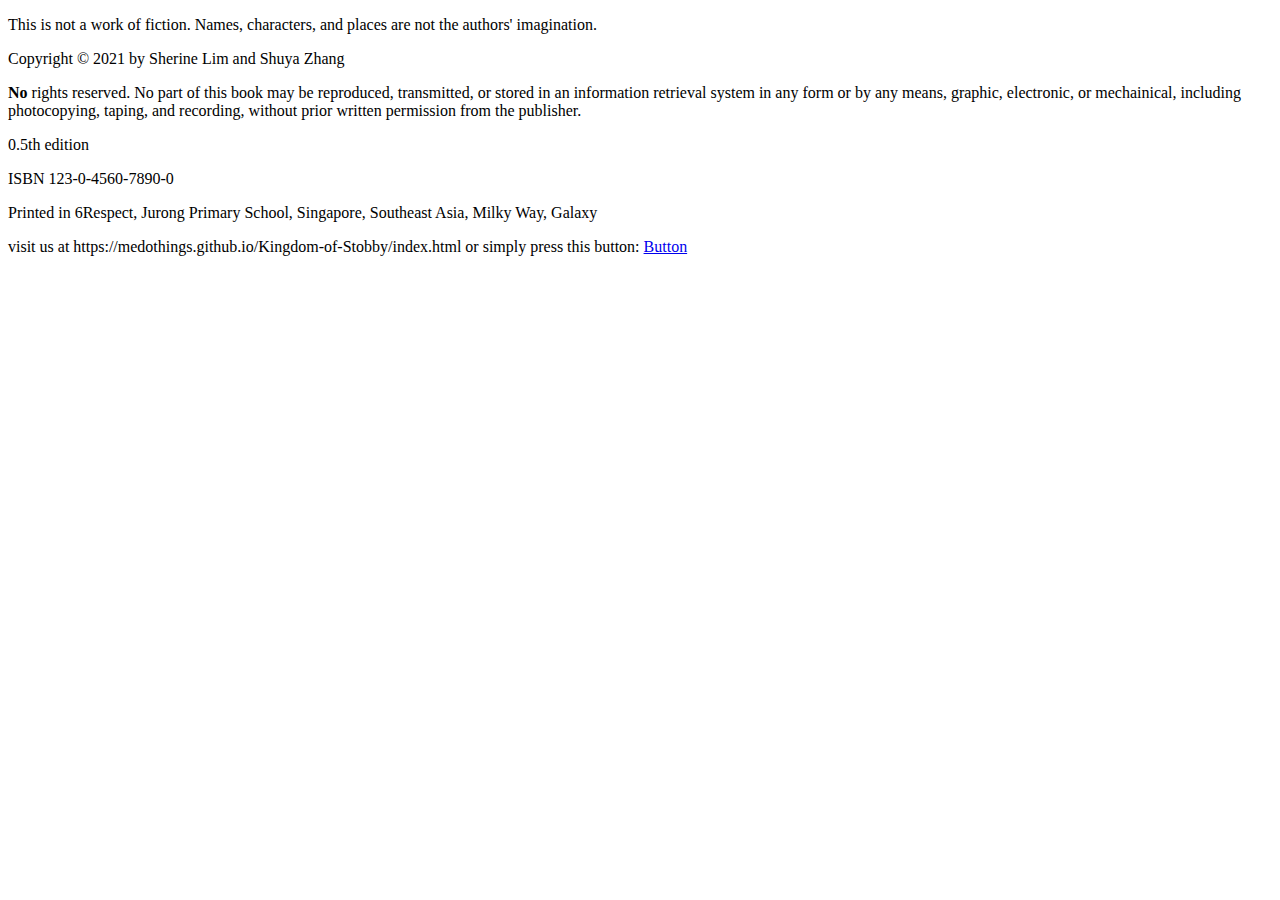
<file: copyright-info.html>
<!DOCTYPE html>
<html lang="en">
<head>
    <meta charset="UTF-8">
    <meta http-equiv="X-UA-Compatible" content="IE=edge">
    <meta name="viewport" content="width=device-width, initial-scale=1.0">
    <title>Document</title>
    <link rel="stylesheet" href="style2.css">
</head>
</head>
<body>
    <p>This is not a work of fiction. Names, characters, and places are not the authors' imagination.</p>
    <p>Copyright © 2021 by Sherine Lim and Shuya Zhang</p>
    <p><b>No</b> rights reserved. No part of this book may be reproduced, transmitted, or stored in an information retrieval system in any form or by any means, graphic, electronic, or mechainical, including photocopying, taping, and recording, without prior written permission from the publisher.</p>
    <p>0.5th edition</p>
    <p>ISBN 123-0-4560-7890-0</p>
    <p>Printed in 6Respect, Jurong Primary School, Singapore, Southeast Asia, Milky Way, Galaxy</p>
    <p>visit us at https://medothings.github.io/Kingdom-of-Stobby/index.html or simply press this button: <a href="index.html">Button</a></p>
</body>
</html>
</file>
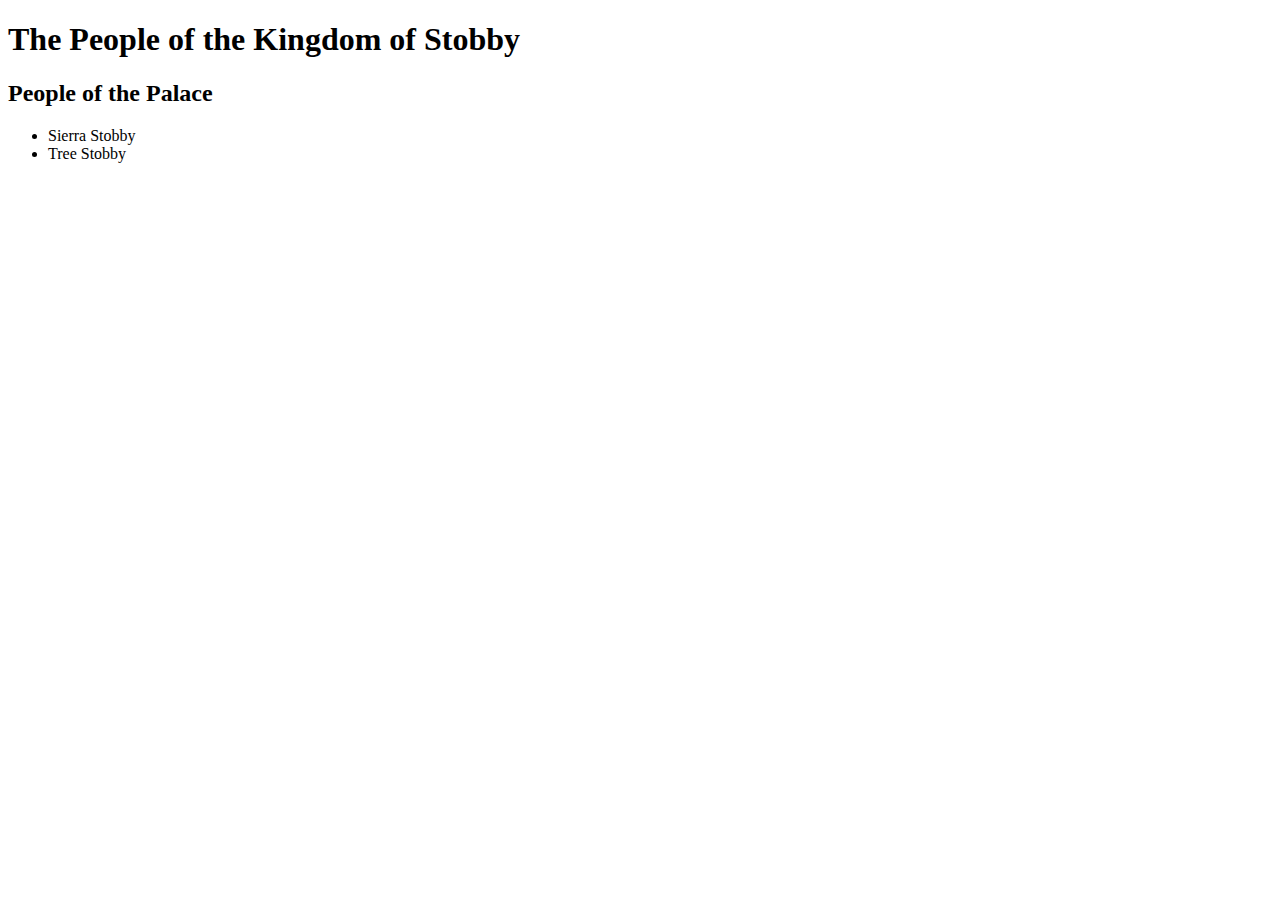
<file: name-of-people.html>
<!DOCTYPE html>
<html lang="en">
<head>
    <meta charset="UTF-8">
    <meta http-equiv="X-UA-Compatible" content="IE=edge">
    <meta name="viewport" content="width=device-width, initial-scale=1.0">
    <title>Document</title>
</head>
<body>
    <h1>The People of the Kingdom of Stobby</h1>
    <h2>People of the Palace</h2>
    <ul>
        <li>Sierra Stobby</li>
        <li>Tree Stobby</li>
    </ul>
</body>
</html>
</file>
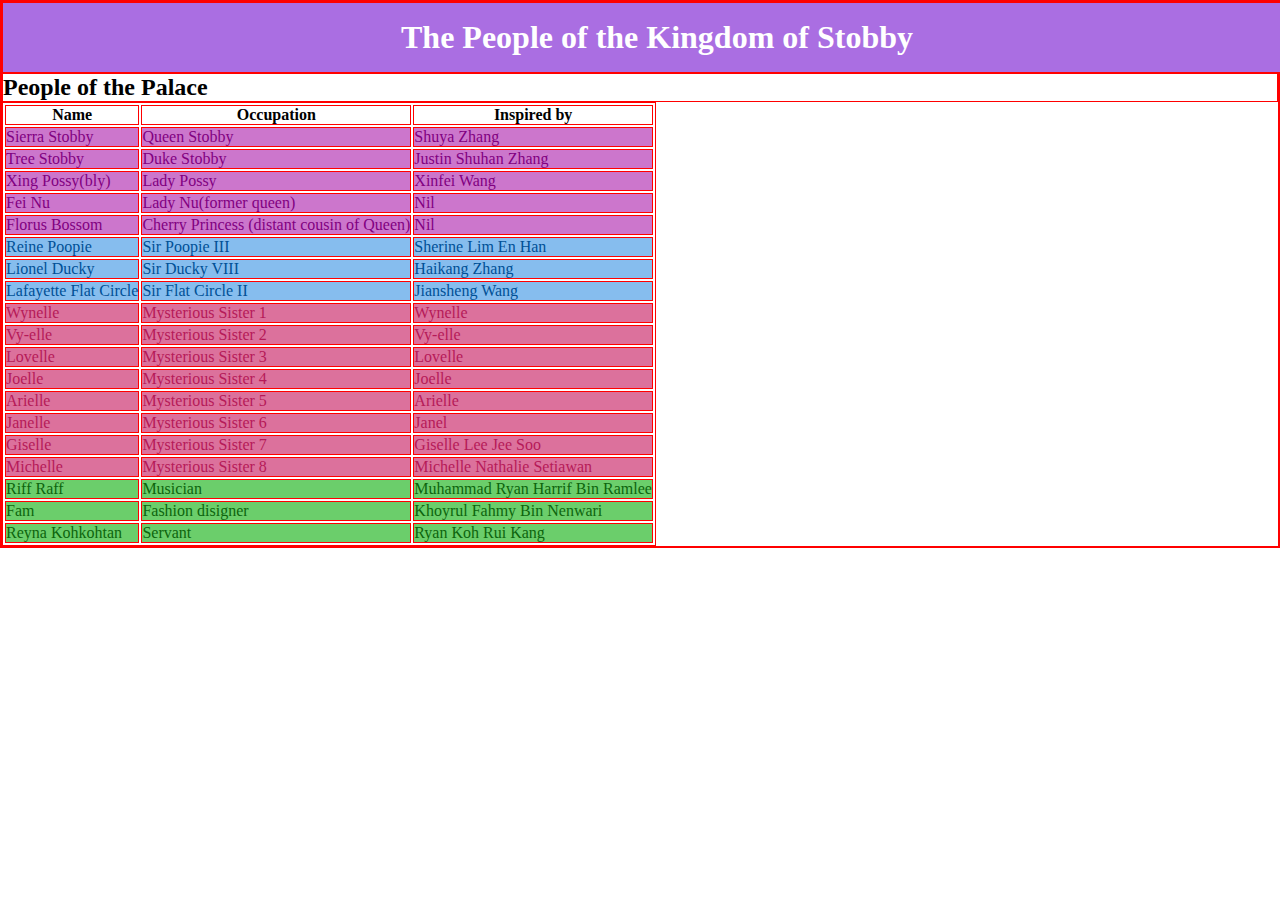
<file: people-of-palace.html>
<!DOCTYPE html>
<html lang="en">
<head>
    <meta charset="UTF-8">
    <meta http-equiv="X-UA-Compatible" content="IE=edge">
    <meta name="viewport" content="width=device-width, initial-scale=1.0">
    <title>Document</title>
    <link rel="stylesheet" href="style-2.css">
</head>
<body>
    <h1>The People of the Kingdom of Stobby</h1>
    <h2>People of the Palace</h2>
        <table>
            <tr>
                <th>Name</th>
                <th>Occupation</th>
                <th>Inspired by </th>
            </tr>
                <tr class="purple">
                    <td>Sierra Stobby</td>
                    <td>Queen Stobby</td>
                    <td>Shuya Zhang</td>
                </tr>
                <tr class="purple">
                    <td>Tree Stobby</td>
                    <td>Duke Stobby</td>
                    <td>Justin Shuhan Zhang</td>
                </tr>
                <tr class="purple">
                    <td>Xing Possy(bly)</td>
                    <td>Lady Possy</td>
                    <td>Xinfei Wang</td>
                </tr>
                <tr class="purple">
                    <td>Fei Nu</td>
                    <td>Lady Nu(former queen)</td>
                    <td>Nil</td>
                </tr>
                <tr class="purple">
                    <td>Florus Bossom</td>
                    <td>Cherry Princess (distant cousin of Queen)</td>
                    <td>Nil</td>
                </tr>
                <tr class="blue">
                    <td>Reine Poopie</td>
                    <td>Sir Poopie III</td>
                    <td>Sherine Lim En Han</td>
                </tr>
                <tr class="blue">
                    <td>Lionel Ducky</td>
                    <td>Sir Ducky VIII</td>
                    <td>Haikang Zhang</td>
                </tr>
                <tr class="blue">
                    <td>Lafayette Flat Circle</td>
                    <td>Sir Flat Circle II</td>
                    <td>Jiansheng Wang</td>
                </tr>
                <tr class="pink">
                    <td>Wynelle</td>
                    <td >Mysterious Sister 1</td>
                    <td>Wynelle</td>
                </tr>
                <tr class="pink">
                    <td>Vy-elle</td>
                    <td >Mysterious Sister 2</td>
                    <td>Vy-elle</td>
                </tr>
                <tr class="pink">
                    <td>Lovelle</td>
                    <td >Mysterious Sister 3</td>
                    <td>Lovelle</td>
                </tr>
                <tr class="pink">
                    <td>Joelle</td>
                    <td >Mysterious Sister 4</td>
                    <td>Joelle</td>
                </tr>
                <tr class="pink">
                    <td>Arielle</td>
                    <td >Mysterious Sister 5</td>
                    <td>Arielle</td>
                </tr>
                <tr class="pink">
                    <td>Janelle</td>
                    <td >Mysterious Sister 6</td>
                    <td>Janel</td>
                </tr>
                <tr class="pink">
                    <td>Giselle</td>
                    <td >Mysterious Sister 7</td>
                    <td>Giselle Lee Jee Soo</td>
                </tr>
                <tr class="pink">
                    <td>Michelle</td>
                    <td >Mysterious Sister 8</td>
                    <td>Michelle Nathalie Setiawan</td>
                </tr>
                <tr class="green">
                    <td>Riff Raff</td>
                    <td >Musician</td>
                    <td> Muhammad Ryan Harrif Bin Ramlee</td>
                </tr>
                <tr class="green">
                    <td>Fam</td>
                    <td >Fashion disigner</td>
                    <td>Khoyrul Fahmy Bin Nenwari</td>
                </tr>
                <tr class="green">
                    <td>Reyna Kohkohtan</td>
                    <td >Servant</td>
                    <td>Ryan Koh Rui Kang</td>
                </tr>
        </table>     

    </div>
    
</body>
</html>
</file>
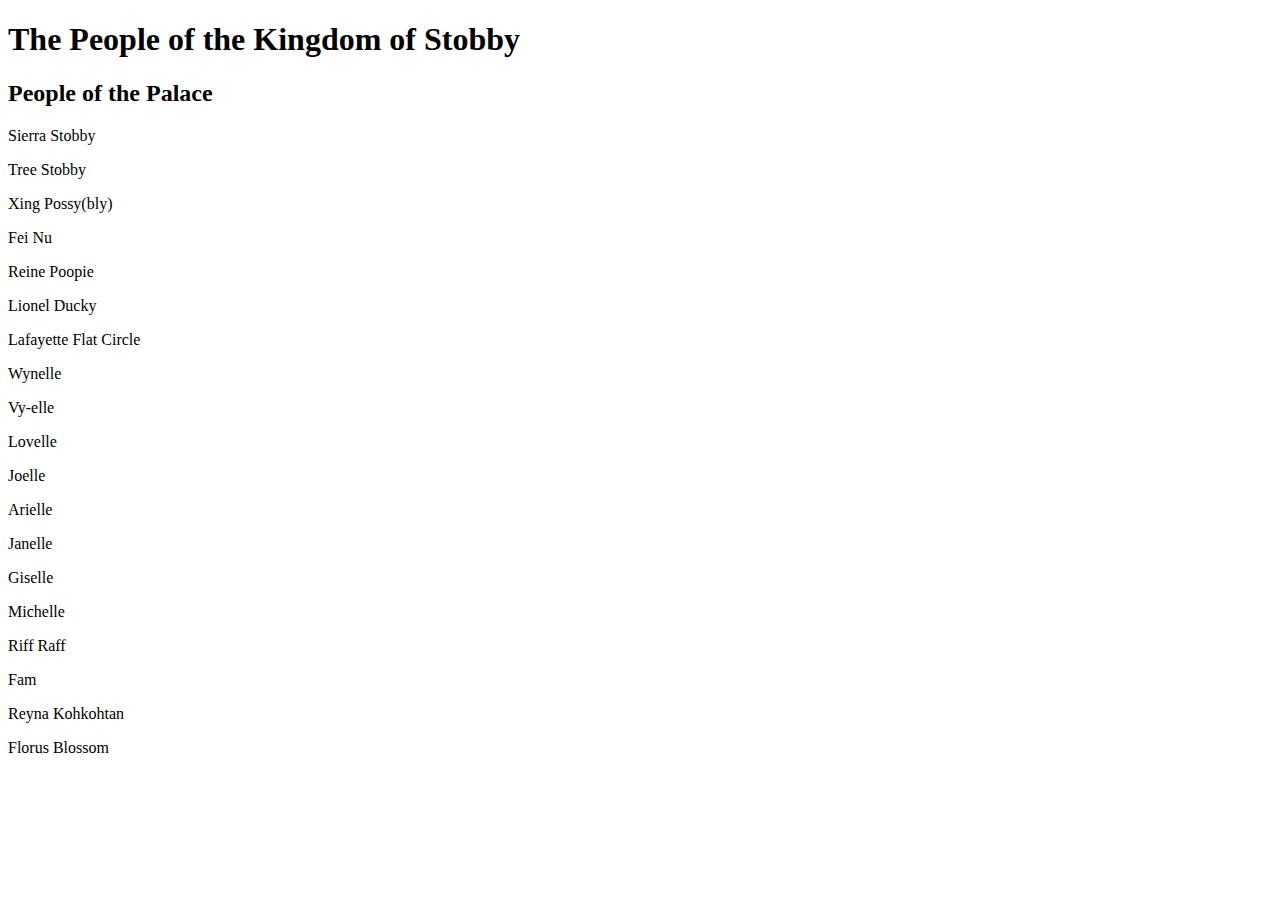
<file: names/people-of-palace.html>
<!DOCTYPE html>
<html lang="en">
<head>
    <meta charset="UTF-8">
    <meta http-equiv="X-UA-Compatible" content="IE=edge">
    <meta name="viewport" content="width=device-width, initial-scale=1.0">
    <title>Document</title>
</head>
<body>
    <h1>The People of the Kingdom of Stobby</h1>
    <h2>People of the Palace</h2>
    <p>Sierra Stobby</p>
    <p>Tree Stobby</p>
    <p>Xing Possy(bly)</p>
    <p>Fei Nu</p>
    <p>Reine Poopie</p>
    <p>Lionel Ducky</p>
    <p>Lafayette Flat Circle</p>
    <p>Wynelle</p>
    <p>Vy-elle</p>
    <p>Lovelle</p>
    <p>Joelle</p>
    <p>Arielle</p>
    <p>Janelle</p>
    <p>Giselle</p>
    <p>Michelle</p>
    <p>Riff Raff</p>
    <p>Fam</p>
    <p>Reyna Kohkohtan</p>
    <p>Florus Blossom</p>
    
</body>
</html>
</file>
<file: style2.css>

</file>
<file: style-2.css>
* {
    padding: 0;
    border: 1px red solid;
    margin: 0;
}

h1 {
    background-color: rgb(170, 110, 226);
    width: 100%;
    color: white;
    padding: 1rem;
    text-align: center;
}

.purple {
    background-color: rgb(204, 118, 204);
    color: rgb(129, 0, 129);
}

.blue {
    background-color: rgb(134, 189, 238);
    color: rgb(0, 80, 150);
}

.pink {
    background-color: rgb(220, 113, 156);
    color: rgb(182, 26, 88);
}

.green {
    background-color: rgb(107, 206, 107);
    color: rgb(13, 101, 13);
}
</file>
